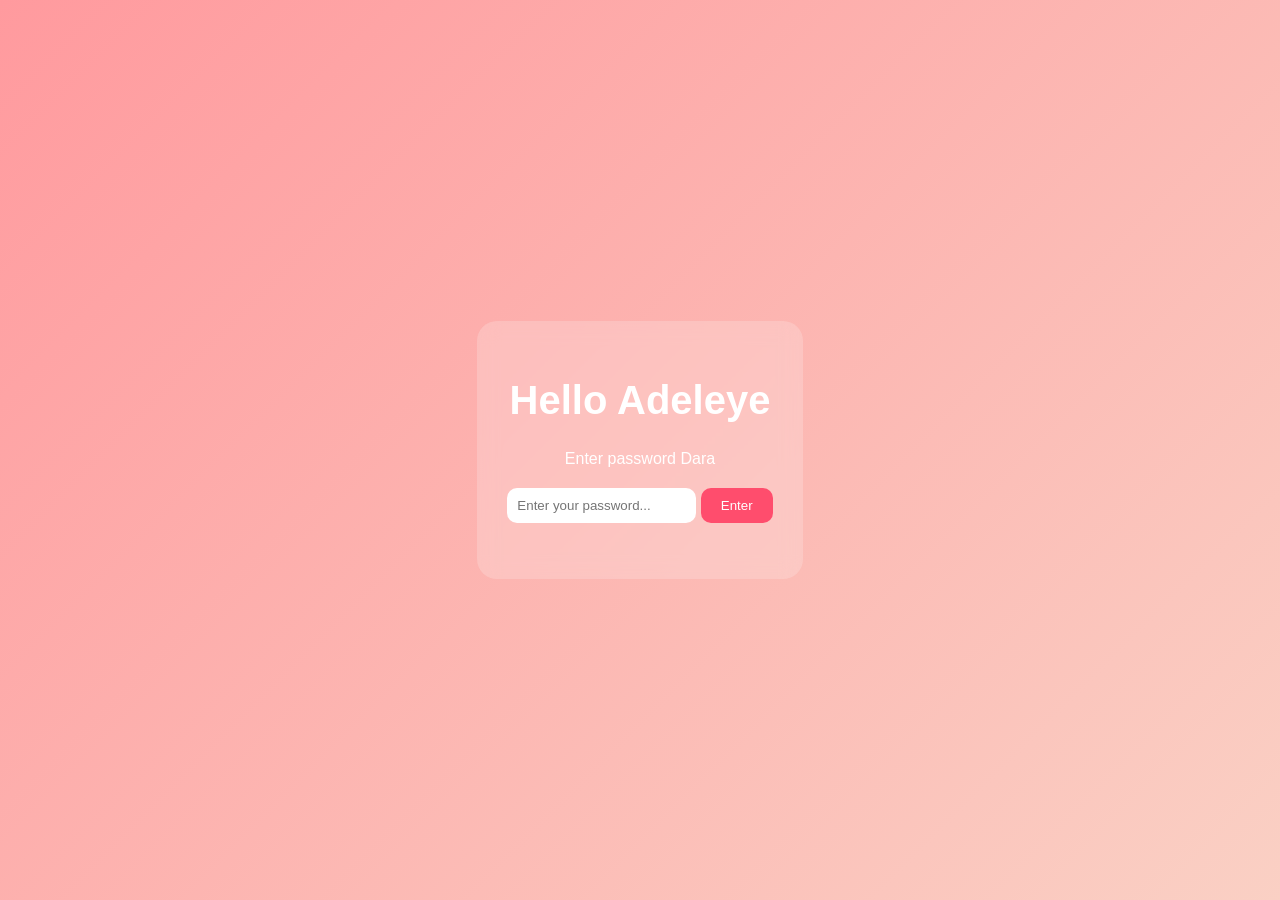
<file: index.html>
<!DOCTYPE html>
<html lang="en">
<head>
  <meta charset="UTF-8">
  <title>Welcome </title>
  <link rel="stylesheet" href="style.css">
</head>
<body class="home">

  <!-- Floating hearts container -->
  <div class="hearts"></div>

  <div class="container">
    <h1 class="title">Hello Adeleye</h1>
    <p class="subtitle">Enter password Dara</p>
    
    <input type="password" id="password" placeholder="Enter your password..." />
    <button onclick="checkPassword()">Enter </button>
    <p id="message"></p>
  </div>

  <script src="script.js"></script>
</body>
</html><div></div>
</file>
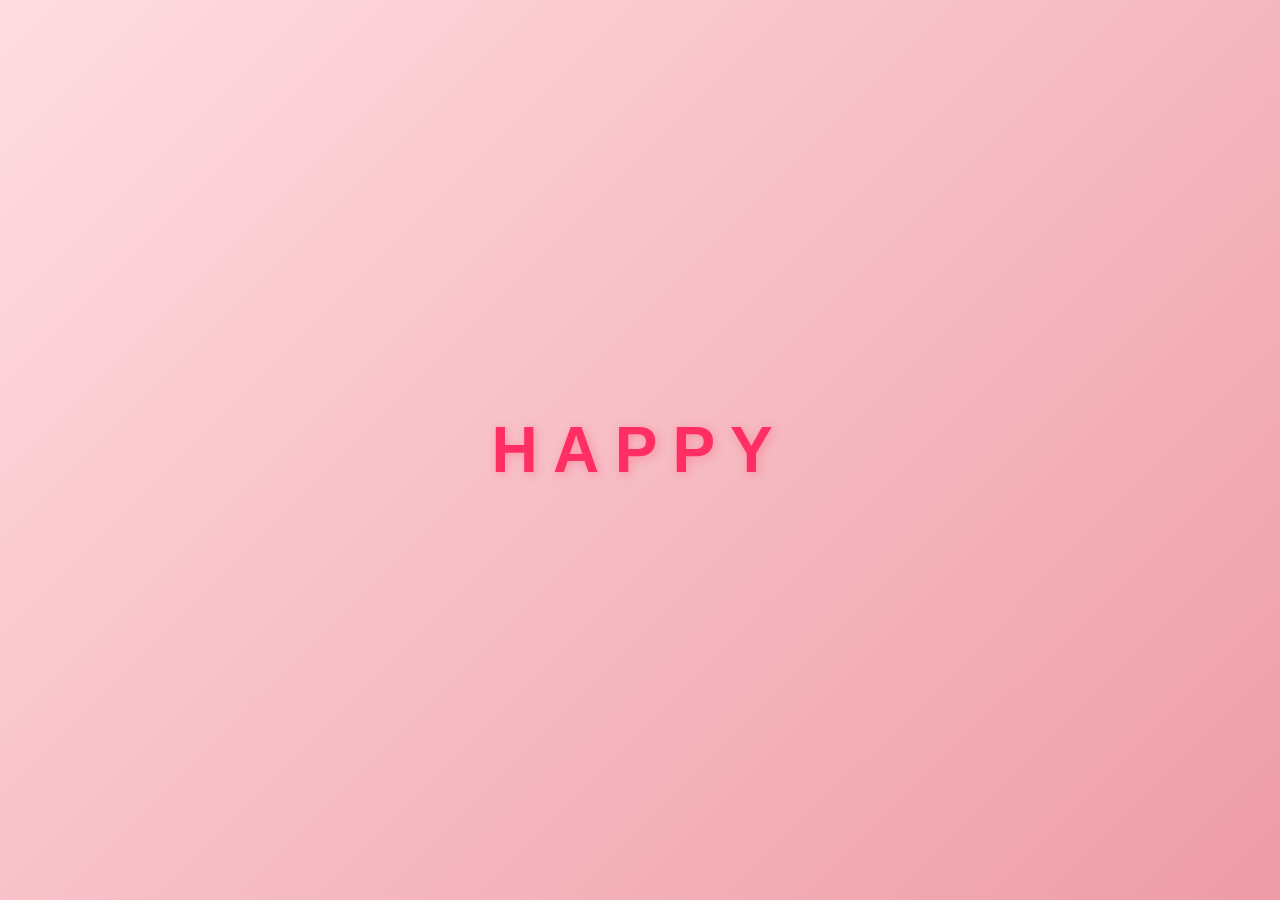
<file: dashboard.html>
<!DOCTYPE html>
<html lang="en">
<head>
  <meta charset="UTF-8">
  <title>For You </title>
  <link rel="stylesheet" href="dashboard.css">
</head>
<body class="dashboard">

  <div class="love-wrapper">
    <div id="loveText" class="love-container"></div>
  </div>

  <script src="dashboard.js"></script>
</body>
</html>
</file>
<file: style.css>
body {
  margin: 0;
  font-family: 'Segoe UI', sans-serif;
  text-align: center;
  overflow: hidden;
}

/* ================= HOME ================= */
.home {
  background: linear-gradient(135deg, #ff9a9e, #fad0c4);
  height: 100vh;
  display: flex;
  justify-content: center;
  align-items: center;
  position: relative;
}

/* Floating hearts container */
.hearts {
  position: absolute;
  width: 100%;
  height: 100%;
  overflow: hidden;
  top: 0;
  left: 0;
  z-index: 0;
}

/* Individual heart */
.heart {
  position: absolute;
  bottom: -50px;
  font-size: 20px;
  animation: floatUp linear infinite;
}

/* Heart floating animation */
@keyframes floatUp {
  from {
    transform: translateY(0);
    opacity: 1;
  }
  to {
    transform: translateY(-110vh);
    opacity: 0;
  }
}

/* Glass container */
.container {
  position: relative;
  z-index: 1;
  background: rgba(255, 255, 255, 0.2);
  padding: 30px;
  border-radius: 20px;
  backdrop-filter: blur(10px);
}

/* Title pulse */
.title {
  color: white;
  font-size: 2.5em;
  animation: pulse 2s infinite;
}

/* Pulse animation */
@keyframes pulse {
  0% { transform: scale(1); }
  50% { transform: scale(1.05); }
  100% { transform: scale(1); }
}

.subtitle {
  color: #fff;
  margin-bottom: 20px;
}

input {
  padding: 10px;
  border-radius: 10px;
  border: none;
  outline: none;
  margin-bottom: 10px;
  transition: 0.3s;
}

/* Input glow effect */
input:focus {
  box-shadow: 0 0 10px #ff4d6d;
  transform: scale(1.05);
}

button {
  padding: 10px 20px;
  border: none;
  border-radius: 10px;
  background: #ff4d6d;
  color: white;
  cursor: pointer;
  transition: 0.3s;
}

button:hover {
  background: #ff1e4d;
  transform: scale(1.05);
}

#message {
  color: yellow;
  margin-top: 10px;
}

/* ================= DASHBOARD ================= */
.dashboard {
  background: linear-gradient(135deg, #ffdde1, #ee9ca7);
  height: 100vh;
  display: flex;
  justify-content: center;
  align-items: center;
}

.love-container {
  display: flex;
  gap: 10px;
  font-size: 3em;
  color: #ff2e63;
}

.letter {
  opacity: 0;
  transform: translateY(40px);
  animation: bounceIn 0.6s forwards;
}

/* Bounce letter animation */
@keyframes bounceIn {
  0% {
    opacity: 0;
    transform: translateY(40px);
  }
  60% {
    opacity: 1;
    transform: translateY(-10px);
  }
  100% {
    transform: translateY(0);
  }
}
</file>
<file: dashboard.css>
body {
  margin: 0;
  font-family: 'Segoe UI', sans-serif;
  text-align: center;
}

/* ================= HOME ================= */
.home {
  background: linear-gradient(135deg, #ff9a9e, #fad0c4);
  height: 100vh;
  display: flex;
  justify-content: center;
  align-items: center;
  position: relative;
}

/* Floating hearts container */
.hearts {
  position: absolute;
  width: 100%;
  height: 100%;
  top: 0;
  left: 0;
  z-index: 0;
}

/* Individual heart */
.heart {
  position: absolute;
  bottom: -50px;
  font-size: 20px;
  animation: floatUp linear infinite;
}

/* Heart floating animation */
@keyframes floatUp {
  from {
    transform: translateY(0);
    opacity: 1;
  }
  to {
    transform: translateY(-110vh);
    opacity: 0;
  }
}

/* Glass container */
.container {
  position: relative;
  z-index: 1;
  background: rgba(255, 255, 255, 0.2);
  padding: 30px;
  border-radius: 20px;
  backdrop-filter: blur(10px);
}

/* Title pulse */
.title {
  color: white;
  font-size: 2.5em;
  animation: pulse 2s infinite;
}

/* Pulse animation */
@keyframes pulse {
  0% { transform: scale(1); }
  50% { transform: scale(1.05); }
  100% { transform: scale(1); }
}

.subtitle {
  color: #fff;
  margin-bottom: 20px;
}

input {
  padding: 10px;
  border-radius: 10px;
  border: none;
  outline: none;
  margin-bottom: 10px;
  transition: 0.3s;
}

/* Input glow effect */
input:focus {
  box-shadow: 0 0 10px #ff4d6d;
  transform: scale(1.05);
}

button {
  padding: 10px 20px;
  border: none;
  border-radius: 10px;
  background: #ff4d6d;
  color: white;
  cursor: pointer;
  transition: 0.3s;
}

button:hover {
  background: #ff1e4d;
  transform: scale(1.05);
}

#message {
  color: yellow;
  margin-top: 10px;
}

/* ================= DASHBOARD ================= */
.dashboard {
  background: linear-gradient(135deg, #ffdde1, #ee9ca7);
  height: 100vh;
  display: flex;
  justify-content: center;
  align-items: center;
  overflow: hidden; /* Keep it hidden so scrollbars don't ruin the vibe */
}

.love-container {
  display: flex;
  gap: 15px;
  font-size: 4em; /* Made it bigger for the 'God Aura' feel */
  color: #ff2e63;
  font-weight: bold;
  text-shadow: 2px 2px 10px rgba(255, 46, 99, 0.3);
}

.letter {
  display: inline-block;
  opacity: 0; /* Start invisible */
  transform: translateY(40px);
  animation: bounceIn 0.8s cubic-bezier(0.36, 0, 0.66, -0.56) forwards;
}

/* ⚔️ FIXED ANIMATION LOGIC */
@keyframes bounceIn {
  0% {
    opacity: 0;
    transform: translateY(40px);
  }
  60% {
    opacity: 1;
    transform: translateY(-15px);
  }
  100% {
    opacity: 1; /* Force visibility at the end */
    transform: translateY(0);
  }
}
</file>
